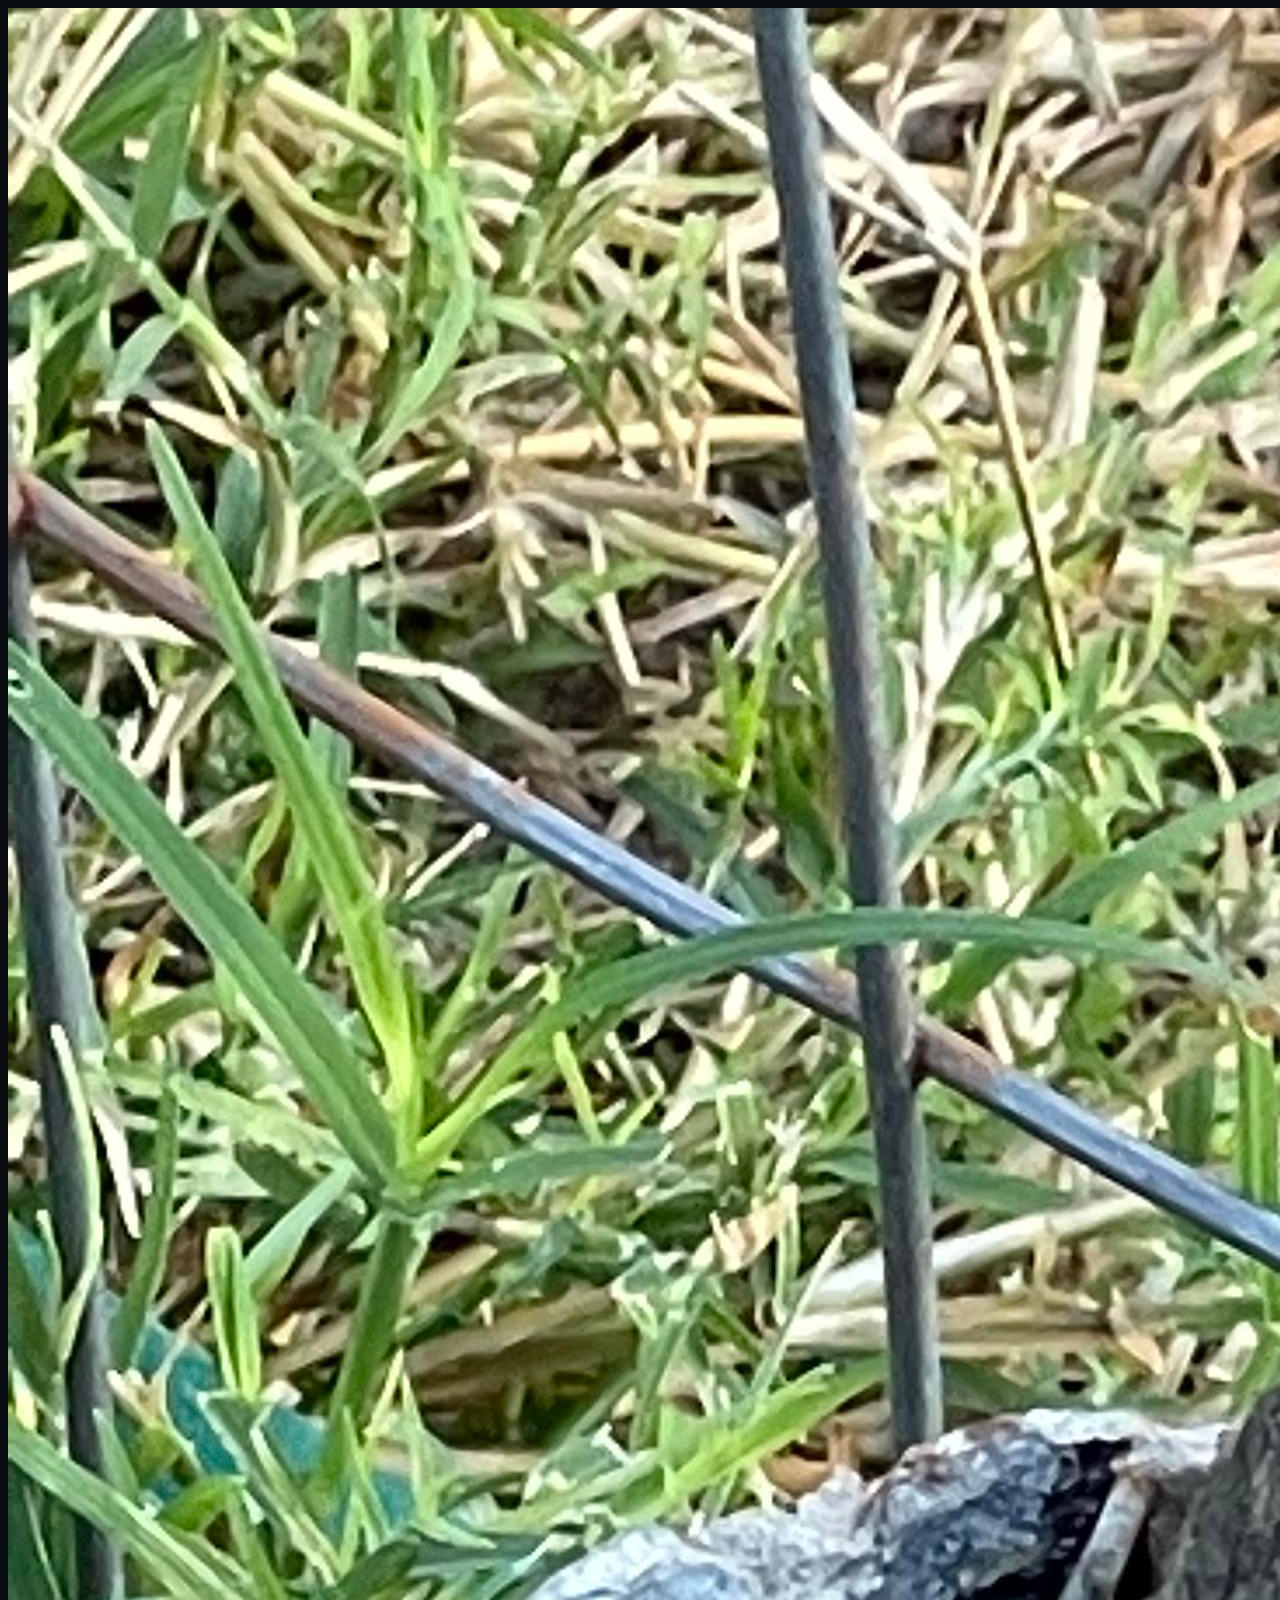
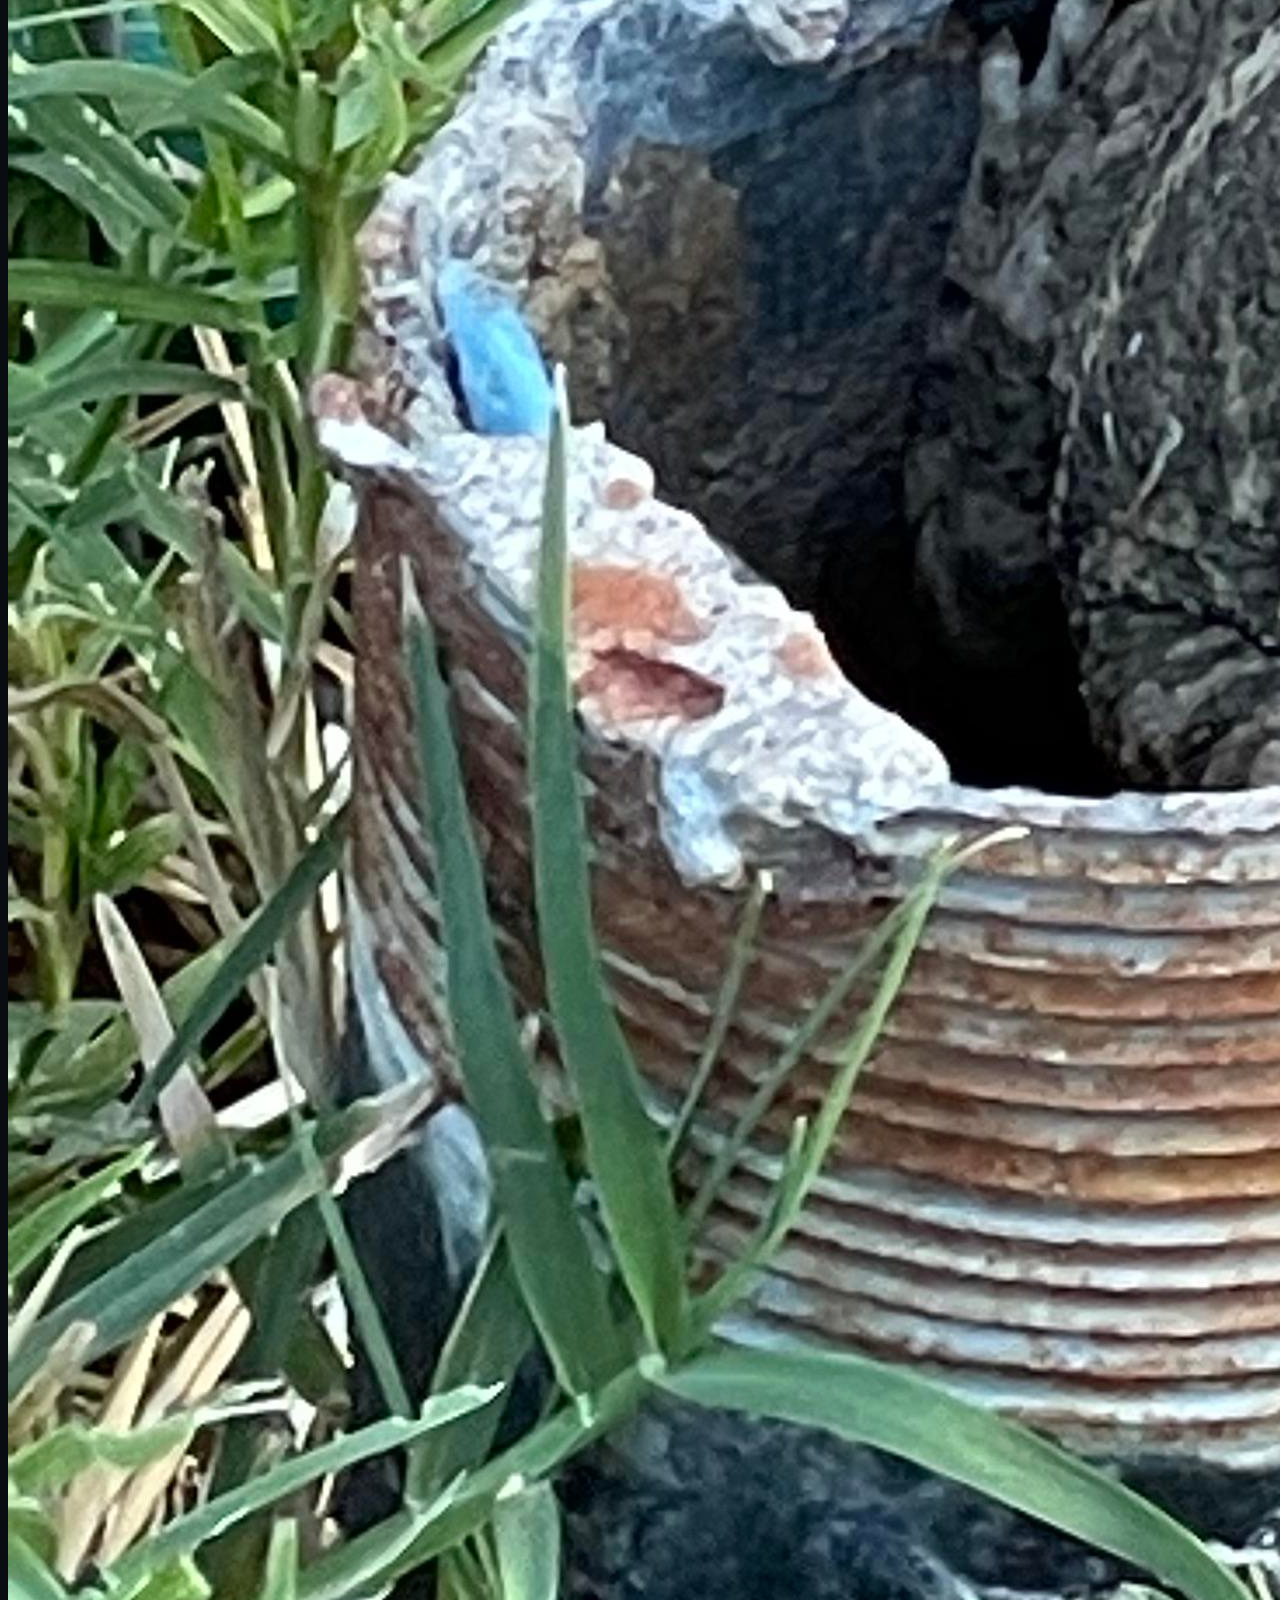
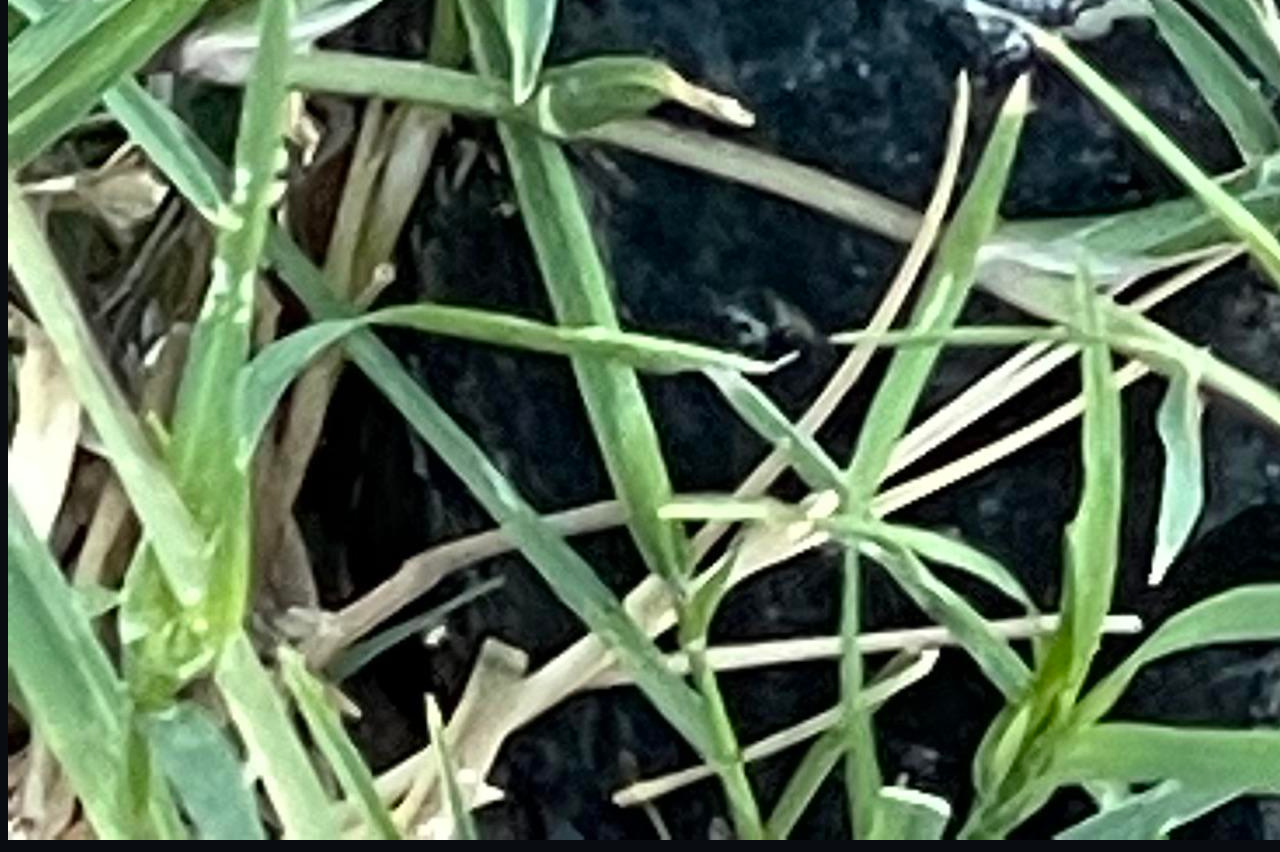
<file: index.html>
<!--
Created for Fr_g
by Voizdev
February 21, 2021

The script will run on page load and pick a random integer from 0 to
the the list size. It will then use that number to build a path to an
image. Set the number of your list size. Set the correct path to the folder
where the images are located. Name the images all the same thing except
for an incrementing number at the end of the base filename proceeding
the period (ex. frog23.jpg). Make sure all the file extensions are the same.
Set the correct file extension.
-->

<!DOCTYPE html>
<html>
    <head>
      <!-- Thanks metatags.io ❤ -->
      <!-- Primary Meta Tags -->
      <link rel="icon" type="image/png" href="/logo2.png" sizes="32x32"/>
      <link rel="icon" type="image/png" href="/logo.png" sizes="16x16"/>
      <title>Fr0gware+</title>
      <meta name="title" content="Fr0gware+">
      <meta name="description" content="">
      <meta name="theme-color" content="#78db41">
      <meta name="viewport" content="width=device-width, initial-scale=1.0">
     <!-- Open Graph -->
      <meta property="og:type" content="website">
      <meta property="og:url" content="https://Fr-gs.github.io/">
      <meta property="og:title" content="Fr0gware+">
      <meta property="og:description" content="">
      <meta property="og:image" content="https://Fr-gs.github.io/media/frog.png">
     <!-- Twitter -->
      <meta property="twitter:card" content="summary_large_image">
      <meta property="twitter:url" content="https://Fr-gs.github.io/">
      <meta property="twitter:title" content="Fr0gware+">
      <meta property="twitter:description" content="">
      <meta property="twitter:image" content="https://Fr-gs.github.io/media/frog.png">
  <!-- End of metatags.io content -->
  <!-- CSS -->
    <!-- Main CSS -->
    <!-- css gone -->
    <!-- Overrides -->
  <!-- End of CSS -->
    </head>
    <body style="background-color:#090C10">
    <img id="frog" src="" alt=" :'( this frog was not found" title=":)">
    <script>
        window.onload = function randomFrog(){
            var listSize = 130; <!-- SET LIST SIZE -->
            var rInt = Math.floor(Math.random() * listSize + 1);
            var str = "media/img/"; <!-- SET PATH TO FOLDER -->
            str = str.concat("frog"); <!-- SET BASE FILENAME -->
            str = str.concat(rInt);
            str = str.concat(".png"); <!-- SET FILE EXTENSION -->
            document.getElementById("frog").src = str;
            document.getElementById("path").innerHTML = str; <!-- comment this out. this just shows the path that was built -->
        }
    </script>
    <body style="background-color:#090C10">
</html>
</file>
